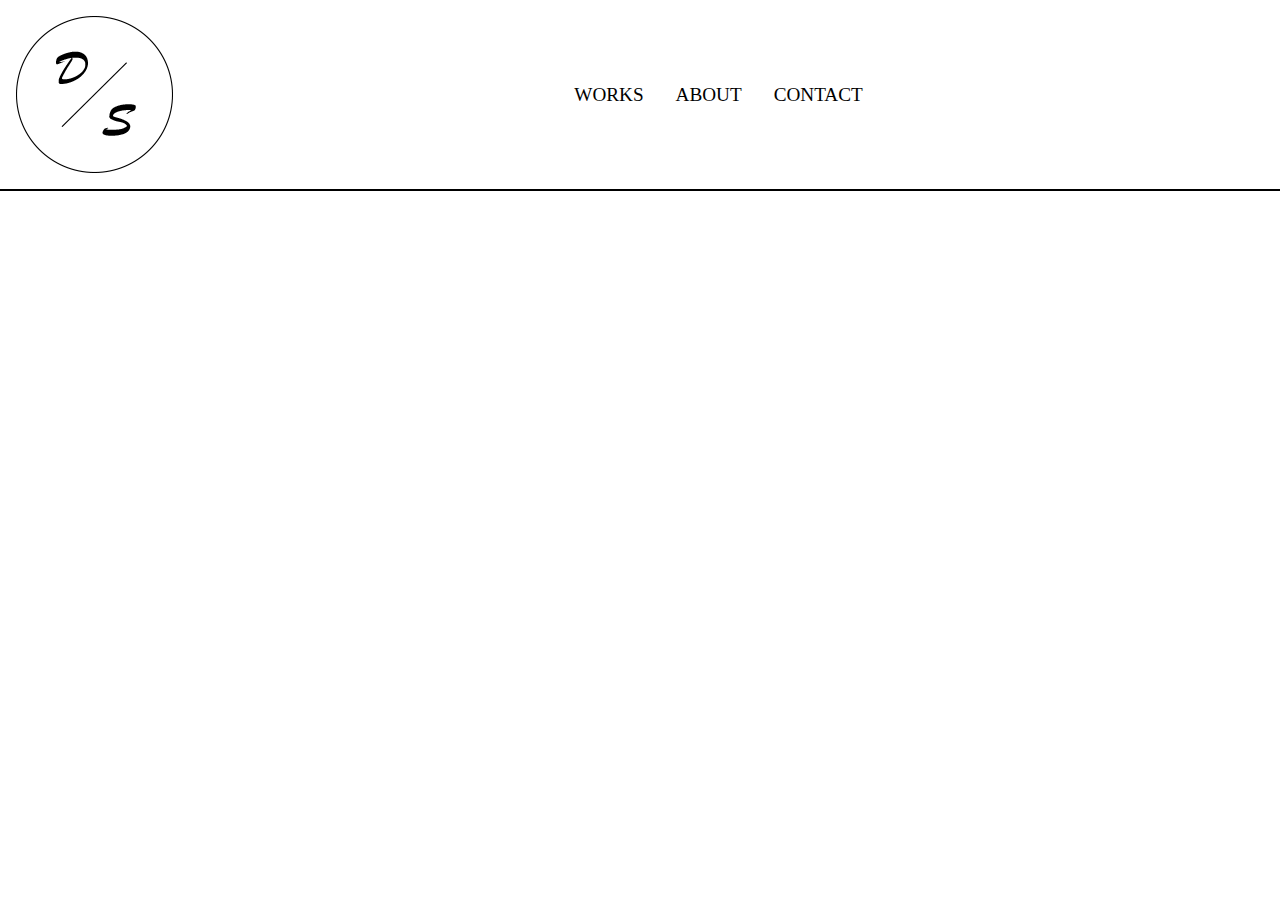
<file: profile.html>
<!DOCTYPE html>
<html lang="en">

<head>
    <meta charset="UTF-8">
    <meta http-equiv="X-UA-Compatible" content="IE=edge">
    <meta name="viewport" content="width=device-width, initial-scale=1.0">
    <title>Daisuke Sato || Front-end Developer</title>
    <link rel="stylesheet" href="css/modern-reset.css">
    <link rel="stylesheet" href="css/styles.css">
</head>

<body>
    <div class="container">
        <header>
            <div class="header-section">

                <h1 class="site-logo"></h1>
                <a href="#"><img src="img/ds-logo.gif" alt="Daisuke Sato's logo"></a>

                <div class="header-section nav-container">
                    <nav class="main-nav">
                        <ul>
                            <li><a href="#">WORKS</a></li>
                            <li><a href="#">ABOUT</a></li>
                            <li class="hidden">|</li>
                            <li><a href="#">CONTACT</a></li>
                        </ul>
                    </nav>
                </div>
            </div>
        </header>
        <!-- <main>
            <section class="introduce-1">
                <div class="intro">
                    <div class="text-1">
                        <h2>
                            Daisuke Sato
                        </h2>
                        <p class="sub-name">
                            Front-end Developer
                        </p>
                        <p class="p-1">
                            Hi there. I am Daisuke Sato from Japan. Just call me Daisuke. <br>
                            I am passionate about building and designing websites with up-to-date programming languages
                            and
                            technologies.
                        </p>
                        <p class="p-2">
                            I am a student at NAIT Digital Media & IT (DMIT) diploma,
                            Specializing in Web Development. Currently living in Edmonton, Canada.
                            On my daily basis, I constantly learn new programming languages and brush up on my skills.
                            When
                            I’m
                            facing bugs and problems, I manage to find the most efficient and the best way to solve the
                            issues
                            with
                            a logical mindset.
                        </p>
                    </div>
                    <div class="text-2 inview">
                        <img src="img/profile-pic.png" alt="profile">
                    </div>
                    <div class="sns">
                        <nav class="social-nav">
                            <ul>
                                <li>
                                    <a href="https://www.linkedin.com/in/daisuke-sato-2b82241a0/" target="blank"><img
                                            src="img/linkedin.gif" alt="linkedin"></a>
                                </li>
                                <li>
                                    <a href="https://github.com/daisukjp" target="blank"><img src="img/github.gif"
                                            alt="github"></a>
                                </li>
                                <li>
                                    <a href="https://twitter.com/dsato0509" target="blank"><img src="img/twitter.gif"
                                            alt="twitter"></a>
                                </li>
                                <li>
                                    <a href="https://www.facebook.com/daisuke.satou.12576" target="blank"><img
                                            src="img/facebook.gif" alt="facebook"></a>
                                </li>
                                <li>
                                    <a href="https://www.instagram.com/film_jp/" target="blank"><img
                                            src="img/instagram.gif" alt="instagram"></a>
                                </li>
                            </ul>
                        </nav>
                    </div>
                </div>
                <div class="resume">
                    <a href="https://drive.google.com/file/d/1McjYi8BbXrLJLF09bV--YdjxIRLrKUyK/view?usp=sharing"
                        target="blank">VIEW RESUME</a>
                </div> -->

        <!-- <div class="resume">
                    <a class="slide-bg"
                        href="https://drive.google.com/file/d/1McjYi8BbXrLJLF09bV--YdjxIRLrKUyK/view?usp=sharing"
                        target="blank">VIEW RESUME</a>
                </div> -->


        <!-- </section>
        </main>
        <footer>

        </footer> -->
    </div>

</body>

</html>
</file>
<file: css/styles.css>
.hidden {
  display: none;
}

body {
  background-color: White;
  font-family: "Avenir Next", "Helvetica Neue" Arial, Sans-serif;
  font-size: 1.2rem;
  line-height: 3rem;
}

header {
  background-color: white;
  border-bottom: 2px solid Black;
}

.header-section {
  padding: 1rem;
}

a {
  color: Black;
  text-decoration: none;
}

a:hover {
  color: white;
}

nav ul {
  list-style: none;
  margin: auto;
  padding-left: 0;
  text-align: center;
}

nav ul li {
  border-bottom: 1px solid Black;
  transition: all 0.5s ease;
}

nav ul li:last-child {
  border-bottom: none;
}

nav ul li:hover,
nav ul li:focus {
  background-color: Black;
}

/* media query */

@media screen and (min-width: 890px) {
  .header-section,
  nav ul {
    display: flex;
    justify-content: space-between;
  }

  nav ul li {
    border: none;
    padding: 0 1rem;
  }

  nav ul li:hover {
    background-color: unset;
    text-decoration: underline;
  }

  a:hover {
    color: black;
  }
}

@media screen and (min-width: 1280px) {
  .header-section {
    max-width: 1280px;
    margin: auto;
  }
}
</file>
